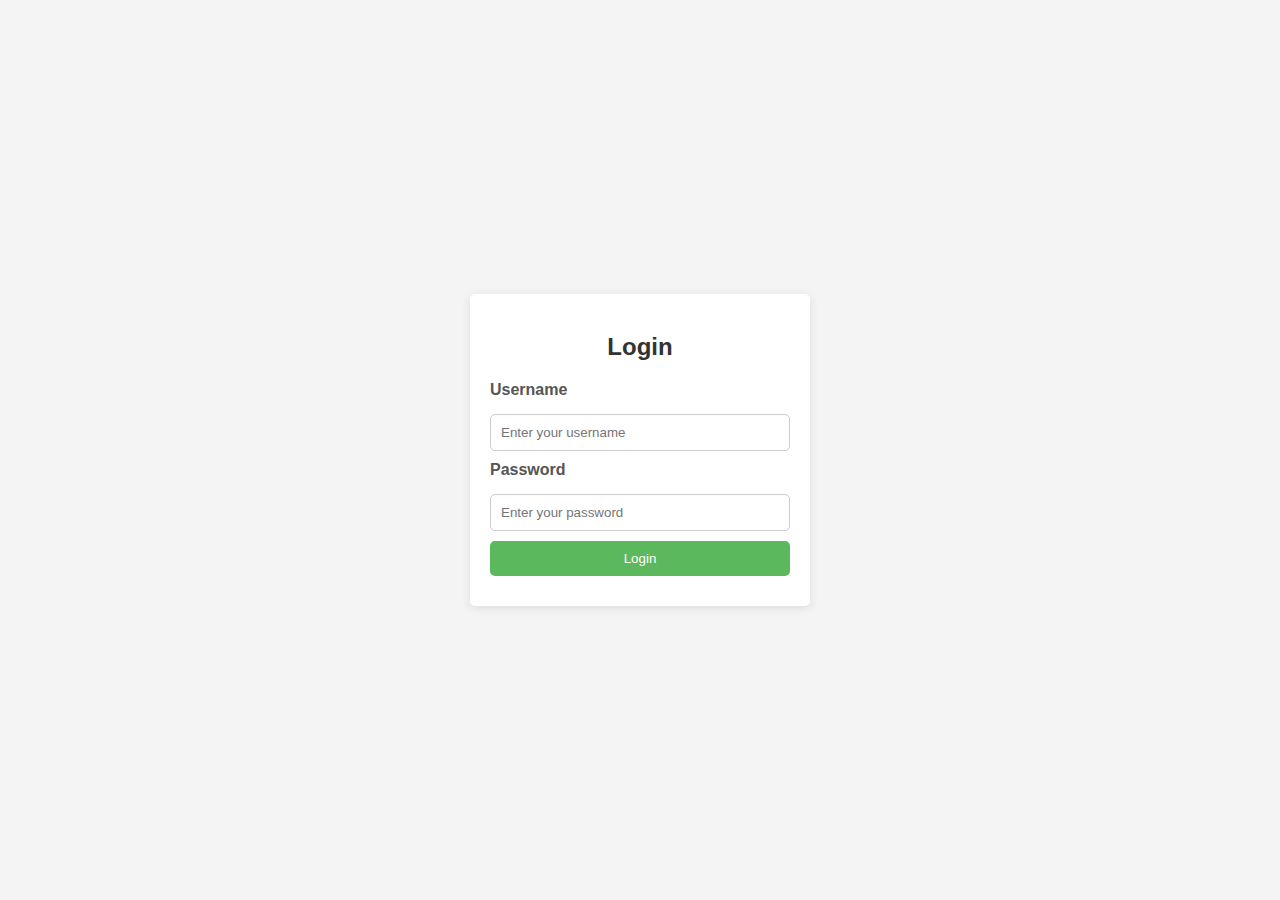
<file: index.html>
<!DOCTYPE html>
<html lang="en">
<head>
    <meta charset="UTF-8">
    <meta name="viewport" content="width=device-width, initial-scale=1.0">
    <title>Login</title>
    <link rel="stylesheet" href="index.css">
</head>
<body>
    <div class="login-container">
        <h2>Login</h2>
        <form id="loginForm">
            <label for="username">Username</label>
            <input type="text" id="username" placeholder="Enter your username" required>
            
            <label for="password">Password</label>
            <input type="password" id="password" placeholder="Enter your password" required>
            
            <button type="submit">Login</button>
        </form>
        <div id="error-message" class="error-message"></div>
    </div>

    <script>
        document.getElementById('loginForm').addEventListener('submit', function(e) {
            e.preventDefault(); // Prevent default form submission
            
            // Simulated login
            const username = document.getElementById('username').value;
            const password = document.getElementById('password').value;

            // For this example, we are ignoring actual validation
            // and simply redirecting to homepage.html
            localStorage.setItem('loggedIn', true); // Simulate login
            window.location.href = "homepage.html"; // Redirect to home page
        });
    </script>
</body>
</html>
</file>
<file: index.css>
body {
    font-family: Arial, sans-serif;
    background-color: #f4f4f4;
    display: flex;
    justify-content: center;
    align-items: center;
    height: 100vh;
    margin: 0;
}

.login-container {
    background: white;
    padding: 20px;
    border-radius: 5px;
    box-shadow: 0 2px 10px rgba(0, 0, 0, 0.1);
    width: 300px;
    text-align: center;
}

h2 {
    margin-bottom: 20px;
    color: #333;
}

input {
    width: 100%;
    padding: 10px;
    margin: 10px 0;
    border: 1px solid #ccc;
    border-radius: 5px;
    box-sizing: border-box;
}

button {
    width: 100%;
    padding: 10px;
    background-color: #5cb85c;
    color: white;
    border: none;
    border-radius: 5px;
    cursor: pointer;
}

button:hover {
    background-color: #4cae4c;
}

.error-message {
    color: red;
    margin-top: 10px;
}

label {
    display: block;
    text-align: left;
    margin-bottom: 5px;
    font-weight: bold;
    color: #555;
}.login-container{
    max-width: 600px;
    margin: 20px auto;
    padding: 20px;
    background: white;
    border-radius: 5px;
    box-shadow: 0 2px 10px rgba(0,0,0,0.1);
}
</file>
